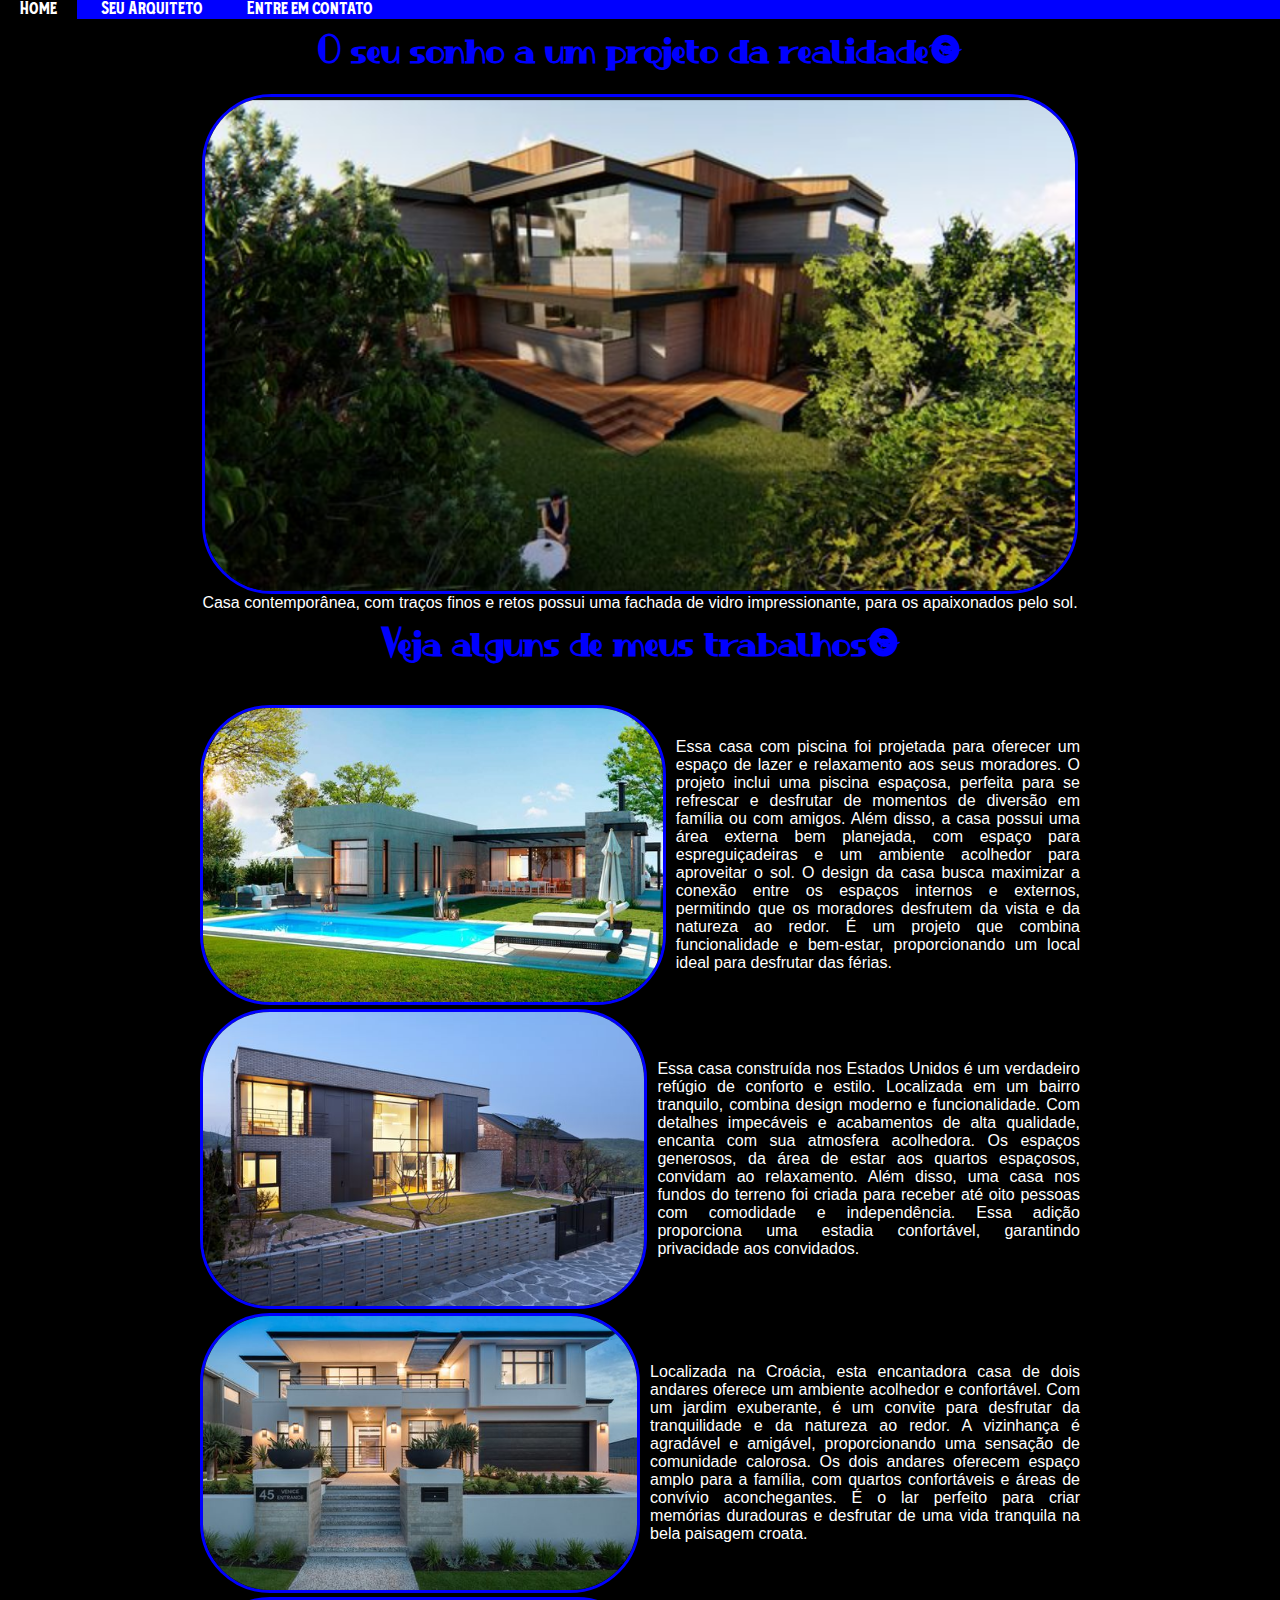
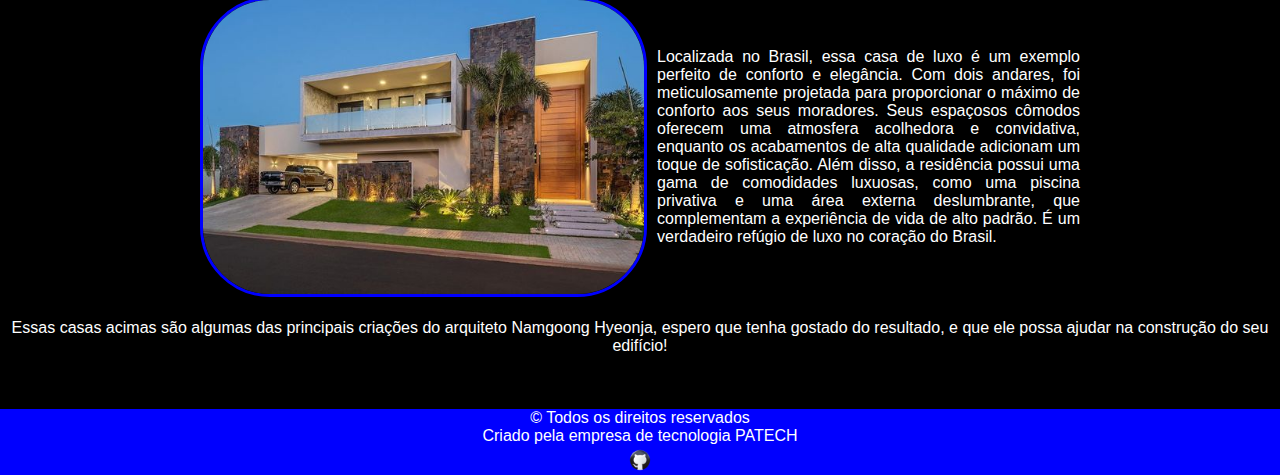
<file: index.html>
<!DOCTYPE html>
<html lang="pt-br">
<head>
    <meta charset="UTF-8">
    <meta http-equiv="X-UA-Compatible" content="IE=edge">
    <meta name="viewport" content="width=device-width, initial-scale=1.0">
    <title>Document</title>
    <link rel="stylesheet" href="estilo.css">
    <header>
        <nav>
            <ul id="menu-h">
            <li> 
                <a href="index.html"> Home</a>
            </li>
            <li><a href="pagina2.html"> Seu Arquiteto</a> </li>

            <li><a href="pagina3.html"> Entre em contato</a></li> 


        </ul> 
    </nav>
    <br>

    </header>
    <h1> O seu sonho a um projeto da realidade!</h1><br>
    <img src="imagens/Captura de tela 2023-06-07 101148.png" width="1500" height= "500"alt="">

    <p> Casa contemporânea, com traços finos e retos 
        possui uma fachada de vidro impressionante,
        para os apaixonados pelo sol.</p>
        
        <br>
   
<h1> Veja alguns de meus trabalhos:</h1><br> <br>

<section class="galery">
    <div class="fotos">
        <div class="div-foto">
        <img src="imagens/imagem1 - Copia.jpg"   width="500" height="300" alt="foto1">
        <p>Essa casa com piscina foi projetada para oferecer um espaço de lazer e relaxamento aos seus moradores. O projeto inclui uma piscina espaçosa, perfeita para se refrescar e desfrutar de momentos de diversão em família ou com amigos. Além disso, a casa possui uma área externa bem planejada, com espaço para espreguiçadeiras e um ambiente acolhedor para aproveitar o sol. O design da casa busca maximizar a conexão entre os espaços internos e externos, permitindo que os moradores desfrutem da vista e da natureza ao redor. É um projeto que combina funcionalidade e bem-estar, proporcionando um local ideal para desfrutar das férias.</p>
        </div>

        <div class="div-foto">
        <img src="imagens/imagem2.jpg" width="500" height="300" alt="foto2">
        <p>Essa casa construída nos Estados Unidos é um verdadeiro refúgio de conforto e estilo. Localizada em um bairro tranquilo, combina design moderno e funcionalidade. Com detalhes impecáveis e acabamentos de alta qualidade, encanta com sua atmosfera acolhedora. Os espaços generosos, da área de estar aos quartos espaçosos, convidam ao relaxamento. Além disso, uma casa nos fundos do terreno foi criada para receber até oito pessoas com comodidade e independência. Essa adição proporciona uma estadia confortável, garantindo privacidade aos convidados.</p>
        </div>

        <div class="div-foto">
        <img src="imagens/imagem3.jpg" width="500" height="280" alt="foto3">
        <p>Localizada na Croácia, esta encantadora casa de dois andares oferece um ambiente acolhedor e confortável. Com um jardim exuberante, é um convite para desfrutar da tranquilidade e da natureza ao redor. A vizinhança é agradável e amigável, proporcionando uma sensação de comunidade calorosa. Os dois andares oferecem espaço amplo para a família, com quartos confortáveis e áreas de convívio aconchegantes. É o lar perfeito para criar memórias duradouras e desfrutar de uma vida tranquila na bela paisagem croata.</p>
        </div>

        <div class="div-foto">
        <img src="imagens/imagem4.jpg" width="500" height="300" alt="foto4">
        <p>Localizada no Brasil, essa casa de luxo é um exemplo perfeito de conforto e elegância. Com dois andares, foi meticulosamente projetada para proporcionar o máximo de conforto aos seus moradores. Seus espaçosos cômodos oferecem uma atmosfera acolhedora e convidativa, enquanto os acabamentos de alta qualidade adicionam um toque de sofisticação. Além disso, a residência possui uma gama de comodidades luxuosas, como uma piscina privativa e uma área externa deslumbrante, que complementam a experiência de vida de alto padrão. É um verdadeiro refúgio de luxo no coração do Brasil.</p>
        </div>
        <br>

       
    </div>
    
</section>

<br>

<p> Essas casas acimas são algumas das principais criações do arquiteto Namgoong Hyeonja, espero que tenha gostado do resultado, e que ele possa ajudar na construção do seu edifício!</p>
<br><br><br>
<footer>

    <p>© Todos os direitos reservados</p>
    <p> Criado pela empresa de tecnologia PATECH</p>
    <a href="https://github.com/paulo-giovani99"> <img src="imagens/git.pnj - Copia.png" width="100" height="30"></a>
</footer>

</head>
<body>
    
</body>
</html>
</file>
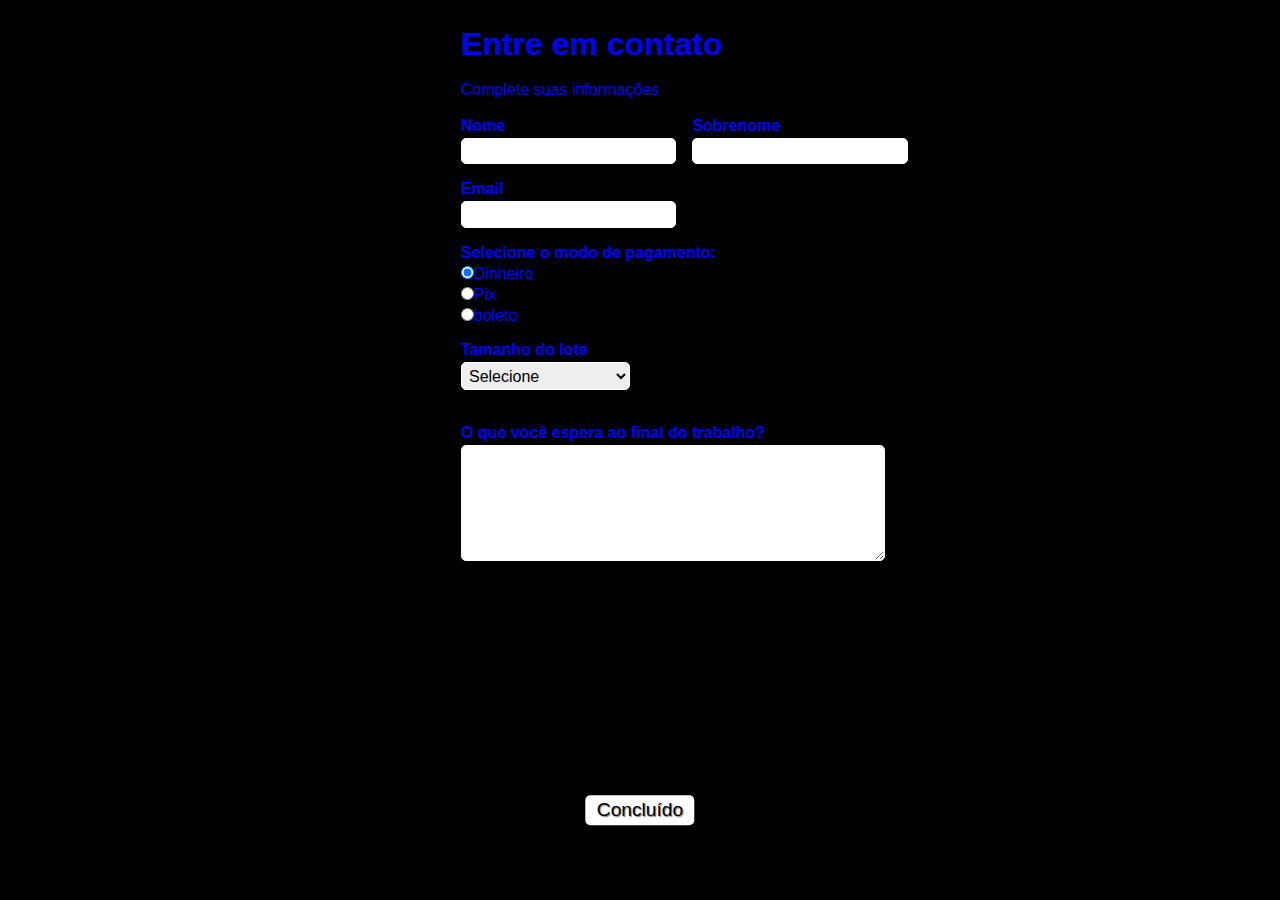
<file: pagina3.html>
<!DOCTYPE html>
<html lang="en">
<head>
    <meta charset="UTF-8">
    <meta http-equiv="X-UA-Compatible" content="IE=edge">
    <meta name="viewport" content="width=device-width, initial-scale=1.0">
     <!-- Metadados -->
            <meta charset="utf-8">
            <meta name="viewport" content="width=device-width, initial-scale=1, shrink-to-fit=no">
        
            <!-- CSS -->
            <link rel="stylesheet" type="text/css" href="pagina3.css" media="screen">

            
    
            <!-- Título da página (aparece na aba) -->
            <title>Insira informações para iniciar um projeto</title>

    <title>Document</title>
</head>
<body>
    
   
<div>
        <h1 id="titulo">Entre em contato</h1><br>
        <p id="subtitulo">Complete suas informações</p>
        <br>
    </div>

    <!-- Início do formulário -->
    <form>

        <fieldset class="grupo">
            <!-- Campo do nome com legenda "nome" e css de classe "campo" -->
            <div class="campo">
                <label for="nome"><strong>Nome</strong></label>
                <input type="text" name="nome" id="nome" required>
            </div>

            <!-- Campo do sobrenome com legenda "sobrenome" e css de classe "campo" -->
            <div class="campo">
                <label for="sobrenome"><strong>Sobrenome</strong></label>
                <input type="text" name="sobrenome" id="sobrenome" required>
            </div>
        </fieldset> 

        <!-- Campo de email com-->
        <div class="campo">
            <label for="email"><strong>Email</strong></label>
            <input type="email" name="email" id="email" required>
        </div>

        <!-- Campo de desenvolvimento web com 3 opções de botões selecionáveis (radio button) e css de classe "campo" -->
        <div class="campo">
            <label><strong>Selecione o modo de pagamento:</strong></label>
            <label>
                <input type="radio" name="devweb" value="dinheiro" checked>Dinheiro
            </label>
            <label>
                <input type="radio" name="devweb" value="Pix">Pix
            </label>
            <label>
                <input type="radio" name="devweb" value="boleto">boleto
            </label>
        </div>

        <!-- Campo de senioridade com 3 opções para escolha (select option) e css de classe "campo" -->
        <div class="campo">
            <label for="senioridade"><strong>Tamanho do lote</strong></label>
            <select id="senioridade" required>
              <option selected disabled value="">Selecione</option>
              <option>200 metros</option>
              <option>300 metros</option>
              <option>400 metros</option>
              <option>500 ou mais metros</option>



            </select>
        </div>

        <fieldset class="grupo">
            <!-- Campo de tecnologias para escolha de 1 ou mais opções para marcar (checkbox) e css de classe "campo" -->
            

        <!-- Caixa de texto -->
        <div class="campo">
            <br>
            <label for="experiencia"><strong>O que você espera ao final do trabalho? </strong></label>
            <textarea rows="6" style="width: 26em" id="experiencia" name="experiencia"></textarea>
        </div>

        <!-- Botão para enviar o formulário -->
        <button class="botao" type="submit" onsubmit="">Concluído</button>    
    </form>
    
</body>
</html>
</file>
<file: estilo.css>
@font-face {
    font-family:minhafonte;
    src: url(RichAuntieDemoRegular.ttf);
}
@font-face {
    font-family: minhafonte2;
    src: url(Valegan\ Demo.otf);
}
*{
    margin: 0 auto;
    padding: 0;
    box-sizing: border-box;
}

h1{
    color: blue;
    text-align: center;
    font-family:minhafonte;
}

body{
    background-color:black;
}
p{
    color:white;
    font-family: Arial;
    text-align: center;
}
img{
    width:auto ;
    margin: auto;
    display:block;
    border-radius: 70px;
    border-color: blue;
    border-style: solid;
    text-align: left;
    position: static;
} 

h2{
    text-align: left;
    color: blue;
}

#menu-h{
    list-style: none;
    padding: 0;
    background-color: blue;
}
#menu-h li{
    display: inline;
}
#menu-h li a{
    color: white;
    text-decoration: none;
    padding: 20px;
    display: inline-block;
    font-family:minhafonte2 ;
    display: inline;
    transition: background .6s;
}
#menu-h li a:hover{
   background-color: black;
}
li{
    color: blue;
    text-align: center;
}
footer{
    background-color: blue;
}

.div-foto{
    display: inline-flex;
    align-items: center;
    margin: 0 500px 0 500px;
}
.div-foto p{
    text-align: justify;
    padding: 0 0 0 10px;
}

@media screen and (max-width: 1650px) {
    .div-foto{
        display: inline-flex;
        align-items: center;
        margin: 0 200px 0 200px;
    }
}

@media screen and (max-width: 1100px) {
    .div-foto{
        display: inline-flex;
        align-items: center;
        margin: 0 100px 0 100px;
    }
}
@media screen and (max-width: 850px) {
    .div-foto{
        display: inline-flex;
        align-items: center;
        margin: 0;
    }
}
</file>
<file: pagina3.css>
/* Todos os elementos da página */
* {
    margin: 0;
    padding: 0;
}
:root{
    --corprincipal:#c4deaf;
    --corsecundaria:#327d26;
    --corterciaria:#639d53;
    --correserva:#94be81;
}
/* Elementos com o ID "titulo" */
#titulo {
    
} 

/* Elementos com o ID "subtitulo" */
#subtitulo {
    
} 

#check{
    display: inline-block;
}

/* Elementos de tag <fieldset>*/
fieldset {
    border: 0;
}

/* Elemento de tag <body> */
body{
    background-color:black;
    font-family: Arial;
    font-size: 1em;
    
    margin-left: 36%;
    margin-top: 2%;
    justify-content: center;
}

/* Elementos de tags <body>, <input>, <Select>, <textarea> e <button> */
input, select, textarea, button {
    font-family: sans-serif;
    font-size: 1em;
    color: black;
    border-radius: 5px;
}

/* Elementos de classe "grupo" nos estados das pseudoclasses "before" e "after" */
.grupo:before, .grupo:after {
    display: table;
}

/* Elementos de classe "grupo" no estado da pseudoclasse "after" */
.grupo:after {
    clear: both;
}

/* Elementos de classe "campo" */
.campo {
    margin-bottom: 1em;
}

/* Elementos de classe "campo" de tag <label> */
.campo label {
    margin-bottom: 0.2em;
    color: blue;
    display: block;
}

/* Elementos de classe "campo" ou "grupo" de tag <fieldset> */
fieldset.grupo .campo {
    float:  left;
    margin-right: 1em;
}

/* Elementos de classe "campo" das tags <input> com atributo text e email, da tag <select> e da tag <textarea>*/
.campo input[type="text"], .campo input[type="email"], .campo select, .campo textarea {
    padding: 0.2em;
    border: 1px solid white;
    box-shadow: 2px 2px 2px rgba(0,0,0,0.2);
    display: block;
}

/* Elementos de classe "campo" de tag <select> e <option>*/
.campo select option {
    padding-right: 1em;
}

/* Elemento de classe "campo" com tag <input>, <select> e <textarea> tocas com estado da pseudoclasse "focus"*/
.campo input:focus, .campo select:focus, .campo textarea:focus {
    background: white;
}

/* Elemento de classe "botao" */
.botao {
    font-size: 1.2em;
    background: white;
    border: 0;
    margin-bottom: 1em;
    color:black;
    padding: 0.2em 0.6em;
    box-shadow: 2px 2px 2px rgba(0,0,0,0.2);
    text-shadow: 1px 1px 1px rgba(0,0,0,0.5);
    position: absolute;
    top: 90%;
    left: 50%;
    margin-right: -50%;
    transform: translate(-50%, -50%);
}

/* Elemento de classe "botao" com o estado da pseudoclasse "hover" */
.botao:hover {
    background: blue;
    box-shadow: inset 2px 2px 2px rgba(0,0,0,0.2);
    text-shadow: none;
}

/* Elementos de classe botão e de tag <select> */
.botao, select{
    cursor: pointer;
}
h1{
    color: blue;
}
p{
    color: blue;
}
</file>
